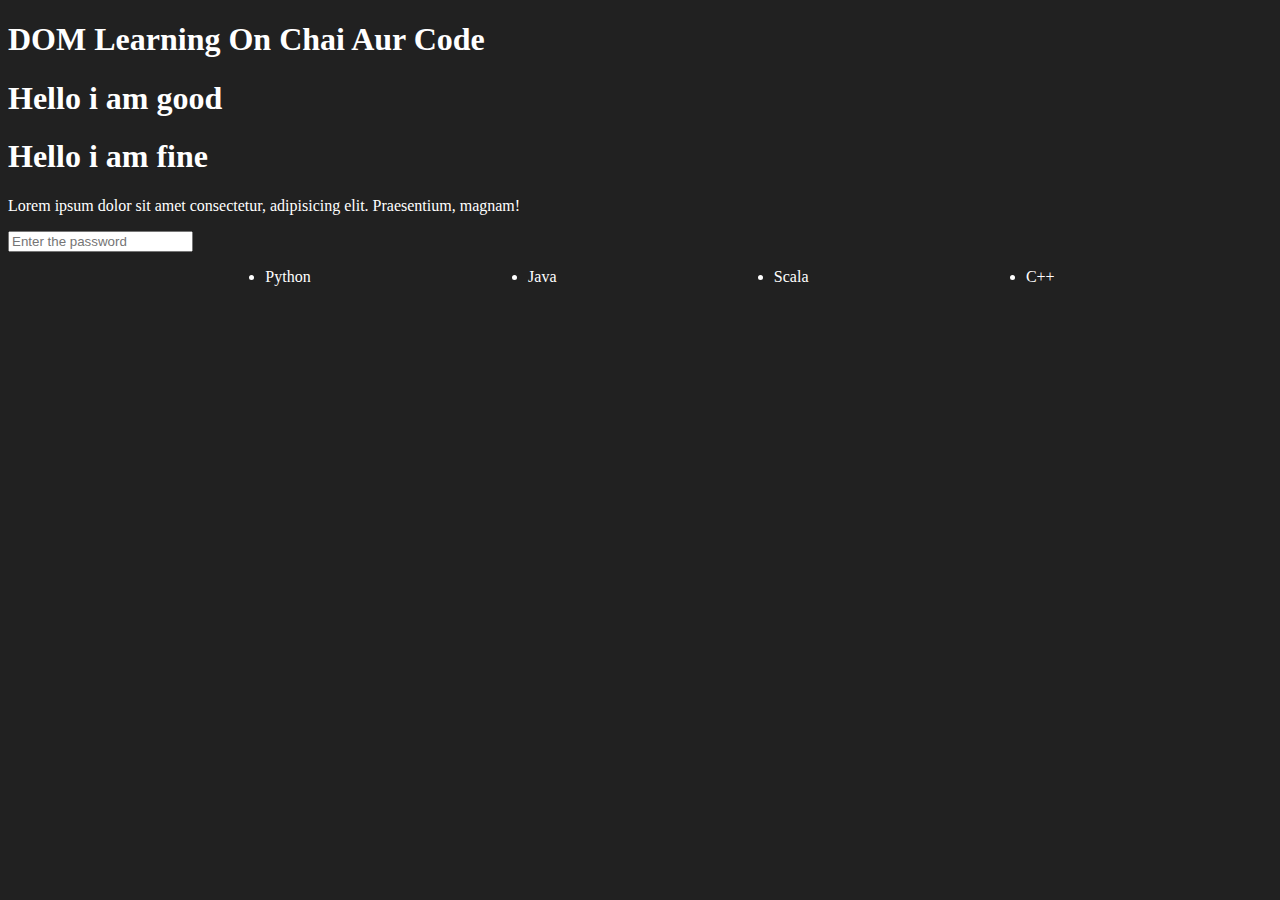
<file: 06_DOM/one.html>
<!DOCTYPE html>
<html lang="en">
<head>
    <meta charset="UTF-8">
    <title>DOM Learning</title>
    <style>
        .bg-black{
            background-color: #212121;
            color: #fff;
        }
    </style>
</head>
<body class="bg-black">
    <div>
        <h1  id="title" class="heading">DOM Learning On Chai Aur Code <span style="display: none;">text test</span></h1>
        <h1>Hello i am good</h1>
        <h1>Hello i am fine </h1>
        <p>Lorem ipsum dolor sit amet consectetur, adipisicing elit. Praesentium, magnam!</p>
        <input type="password"  placeholder="Enter the password" name="" id="">

        <ul style="display:flex;  justify-content: space-evenly;  ">
            <li class="li-items">Python</li>
            <li class="li-items">Java</li>
            <li class="li-items">Scala</li>
            <li class="li-items">C++</li>
        </ul>
    </div>
</body>
</html>
</file>
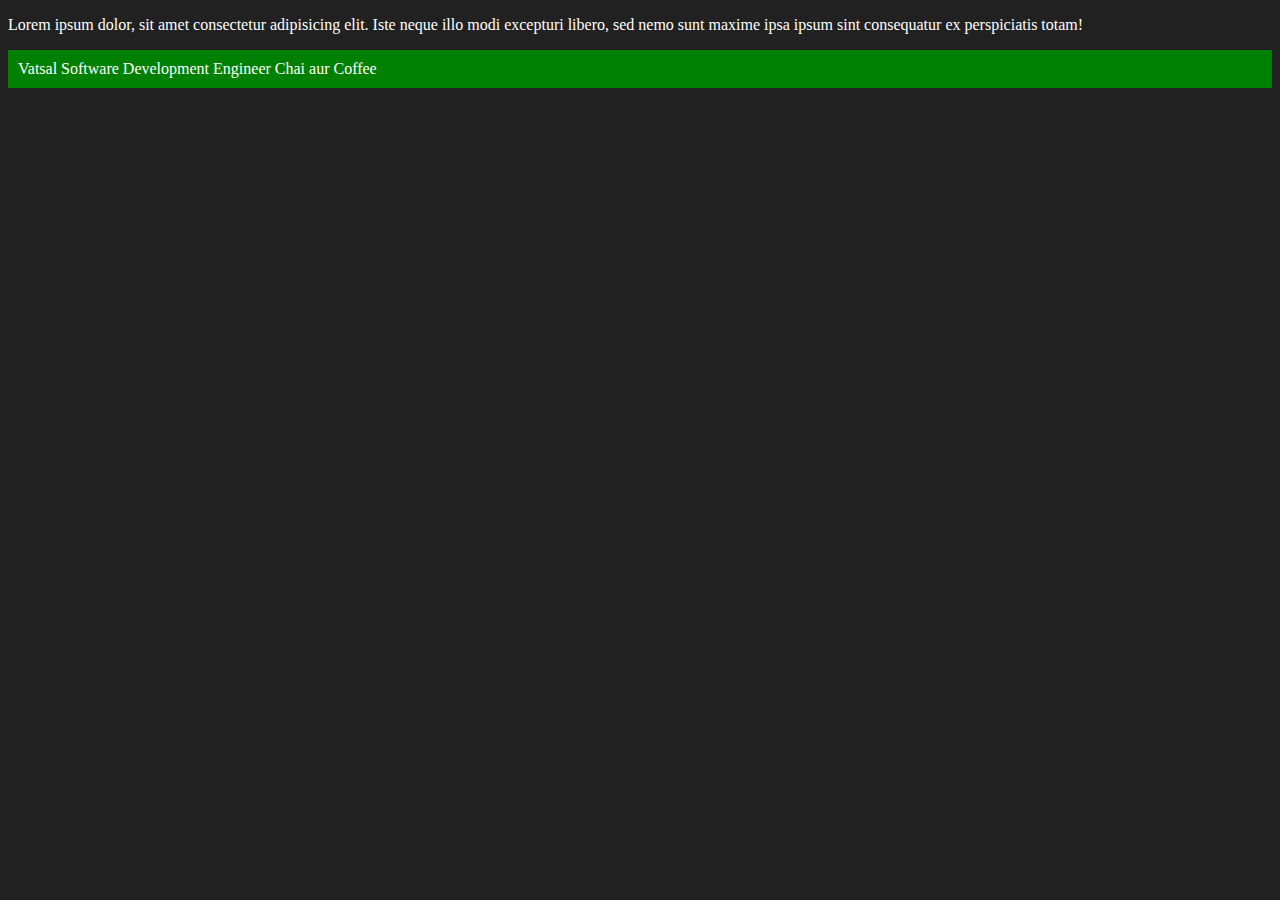
<file: 06_DOM/three.html>
<!DOCTYPE html>
<html lang="en">
<head>
    <meta charset="UTF-8">
    <meta name="viewport" content="width=device-width, initial-scale=1.0">
    <title>Chai Aur Code</title>
</head>
<body style="background-color: #212121; color: #fff;">
    <p>Lorem ipsum dolor, sit amet consectetur adipisicing elit. Iste neque illo modi excepturi libero, sed nemo sunt maxime ipsa ipsum sint consequatur ex perspiciatis totam!</p>
</body>
<script>
    const divi = document.createElement('div') //creating a div element 
    console.log(divi);
    divi.className="main"
    divi.id=Math.round(Math.random()*10 + 1)
    divi.setAttribute("title","Chai aur Patti") // This is more preffered
    divi.style.backgroundColor="green"
    divi.style.padding="10px"
    divi.innerText="Vatsal Software Development Engineer "
    const addtext = document.createTextNode("Chai aur Coffee")
    divi.appendChild(addtext)
    document.body.appendChild(divi)
    
</script>
</html>
</file>
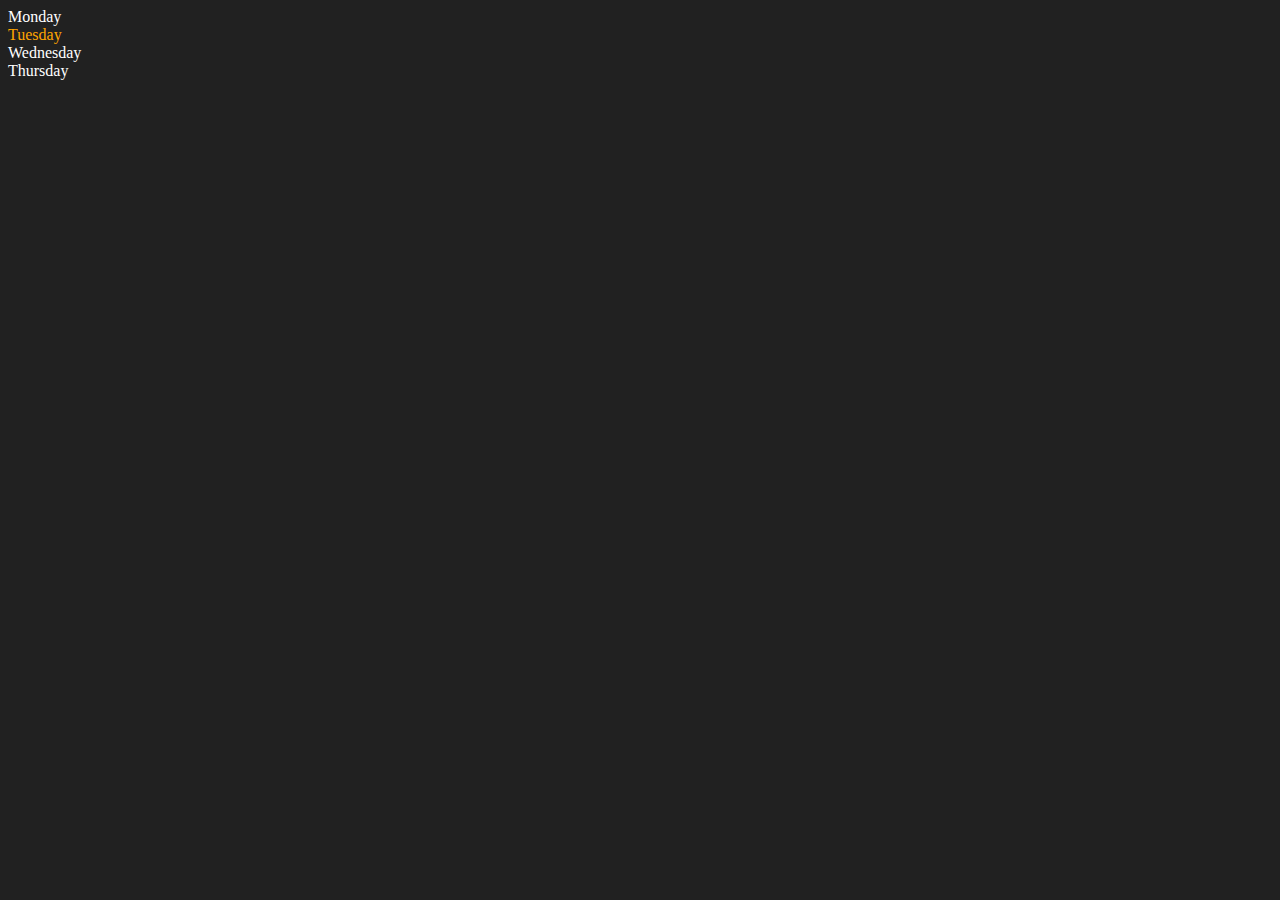
<file: 06_DOM/two.html>
<!DOCTYPE html>
<html lang="en">
<head>
    <meta charset="UTF-8">
    <meta name="viewport" content="width=device-width, initial-scale=1.0">
    <title>DOM Chai</title>
</head>
<body style="background-color: #212121; color: #fff;">
    <div class="parent">
        <div class="day">Monday</div>
        <div class="day">Tuesday</div>
        <div class="day">Wednesday</div>
        <div class="day">Thursday</div>
    </div>
</body>
<script>
 const parentele = document.querySelector(".parent");
// console.log(parentele);
// console.log(parentele.children[0].textContent);

// for (let i = 0; i < parentele.children.length; i++) {
//     console.log(parentele.children[i].innerHTML);
// }
parentele.children[1].style.color="orange";
// console.log(parentele.firstElementChild); // this is the first 
console.log(parentele.lastElementChild.innerHTML); // this is the last 

// const dayone = document.querySelector(".day")
// console.log(dayone);
// console.log(dayone.parentElement);
// console.log(dayone.nextElementSibling);


// console.log("NODES : ",parentele.childNodes);

</script>
</html>
</file>
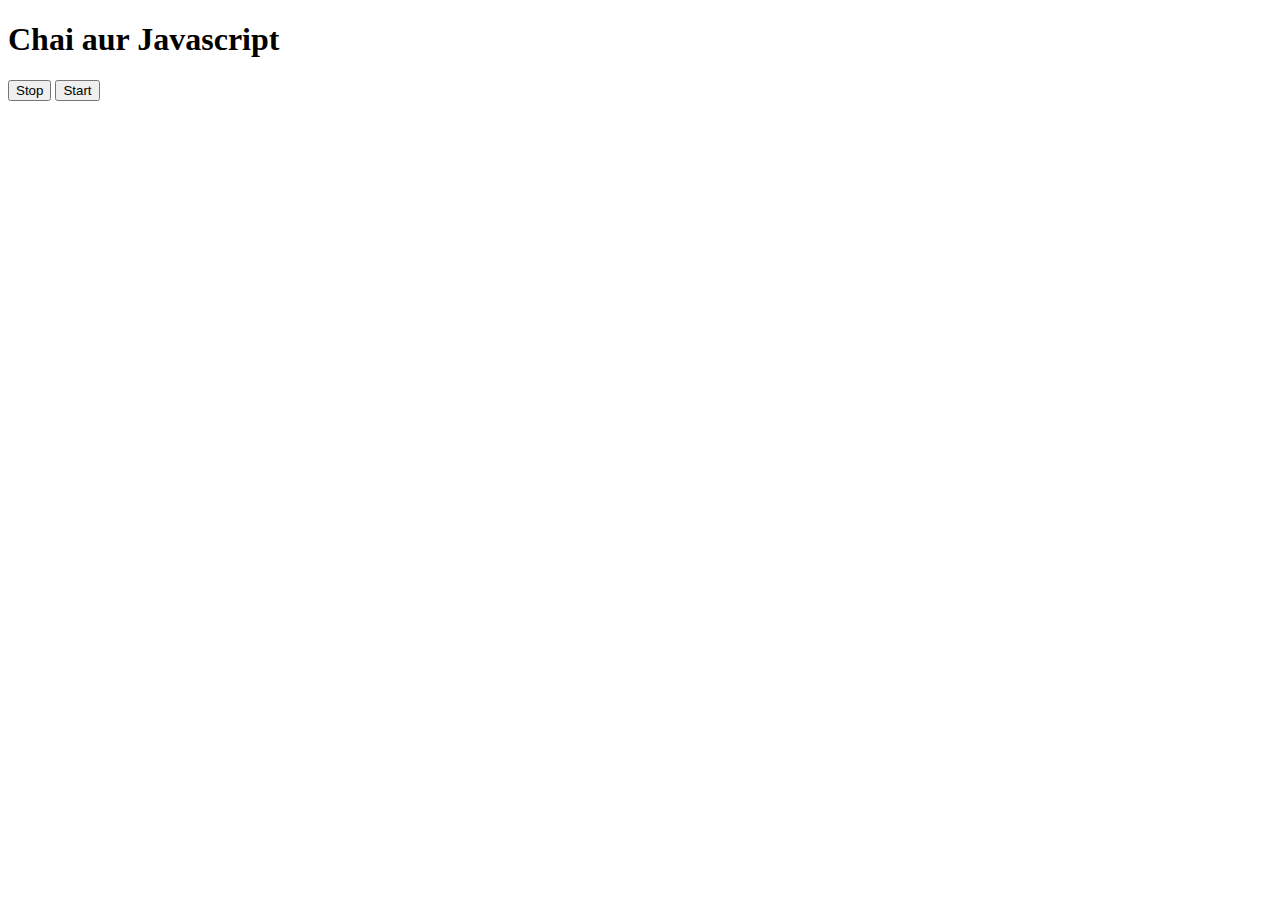
<file: 08_Events/three.html>
<!DOCTYPE html>
<html lang="en">
<head>
    <meta charset="UTF-8">
    <meta name="viewport" content="width=device-width, initial-scale=1.0">
    <title>Document</title>
</head>
<body>
    <h1>Chai aur Javascript</h1>
    <button id="stop">Stop</button>
    <button id="start">Start</button>
</body>
<script>
    
    // here we have to used the setint variable in the global scope only if and only then it would be usable in the next clear function event one 

    let setint
document.querySelector('#start').addEventListener('click',function(){
     setint =  setInterval(() => {
        console.log("Vatsal")
    },1000);
})     

document.querySelector('#stop').addEventListener('click',function(){
    clearInterval(setint);
})
</script>
</html>
</file>
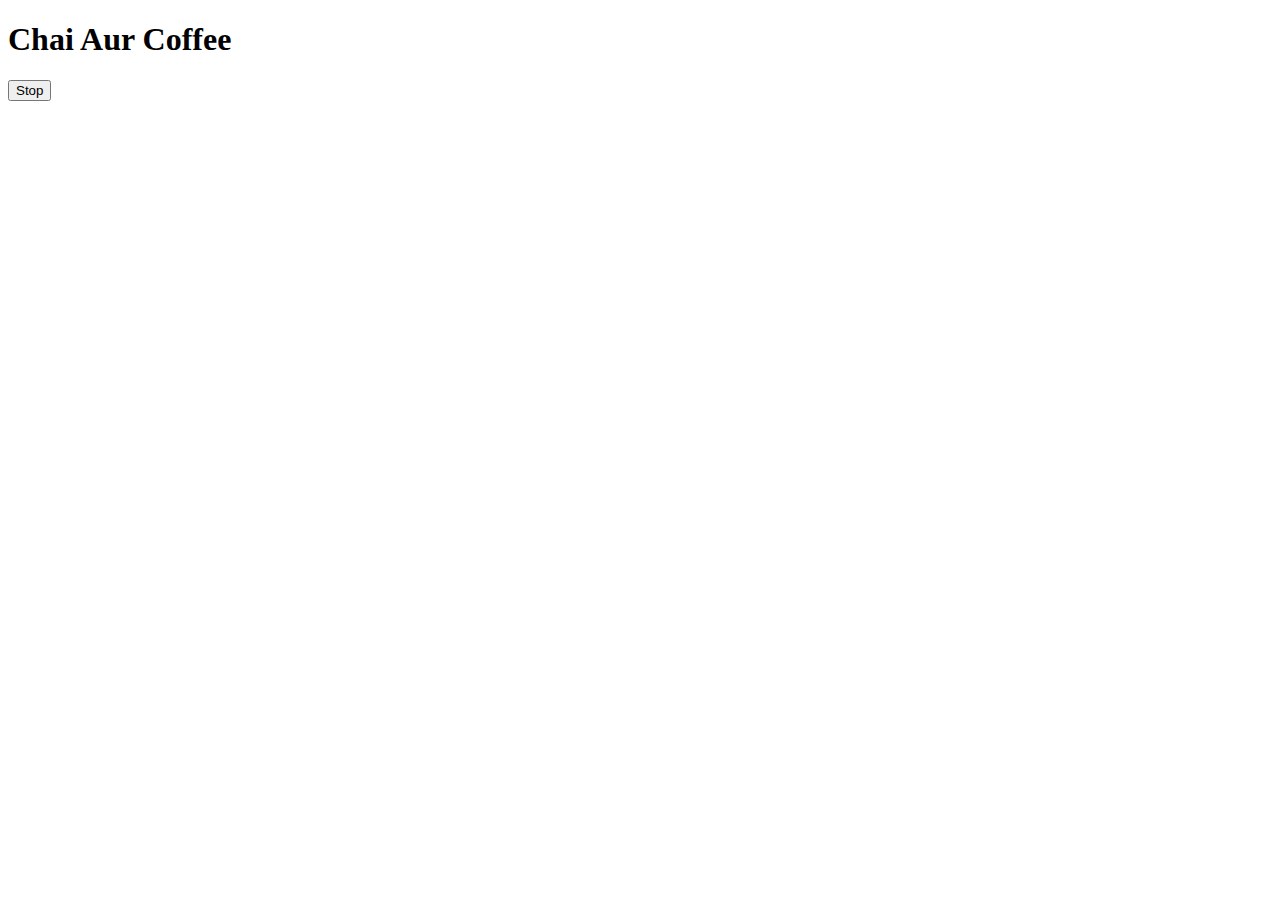
<file: 08_Events/two.html>
<!DOCTYPE html>
<html lang="en">
<head>
    <meta charset="UTF-8">
    <meta name="viewport" content="width=device-width, initial-scale=1.0">
    <title>Document</title>
</head>
<body>
    <h1>Chai Aur Coffee</h1>
    <button id="stop">Stop</button>
</body>
<script>
    const sayVatsal = function(){
        console.log("Vatsal")
    }
    setInterval(sayVatsal,2000)
    
    const changetext = function(){document.querySelector('h1').innerHTML="Best Javascript Series"}
    
      const changeme  = setTimeout(changetext,4000)

    document.querySelector('#stop').addEventListener('click',function(){
        clearTimeout(changeme)
        console.log("Stopped")
    })
</script>
</html>
</file>
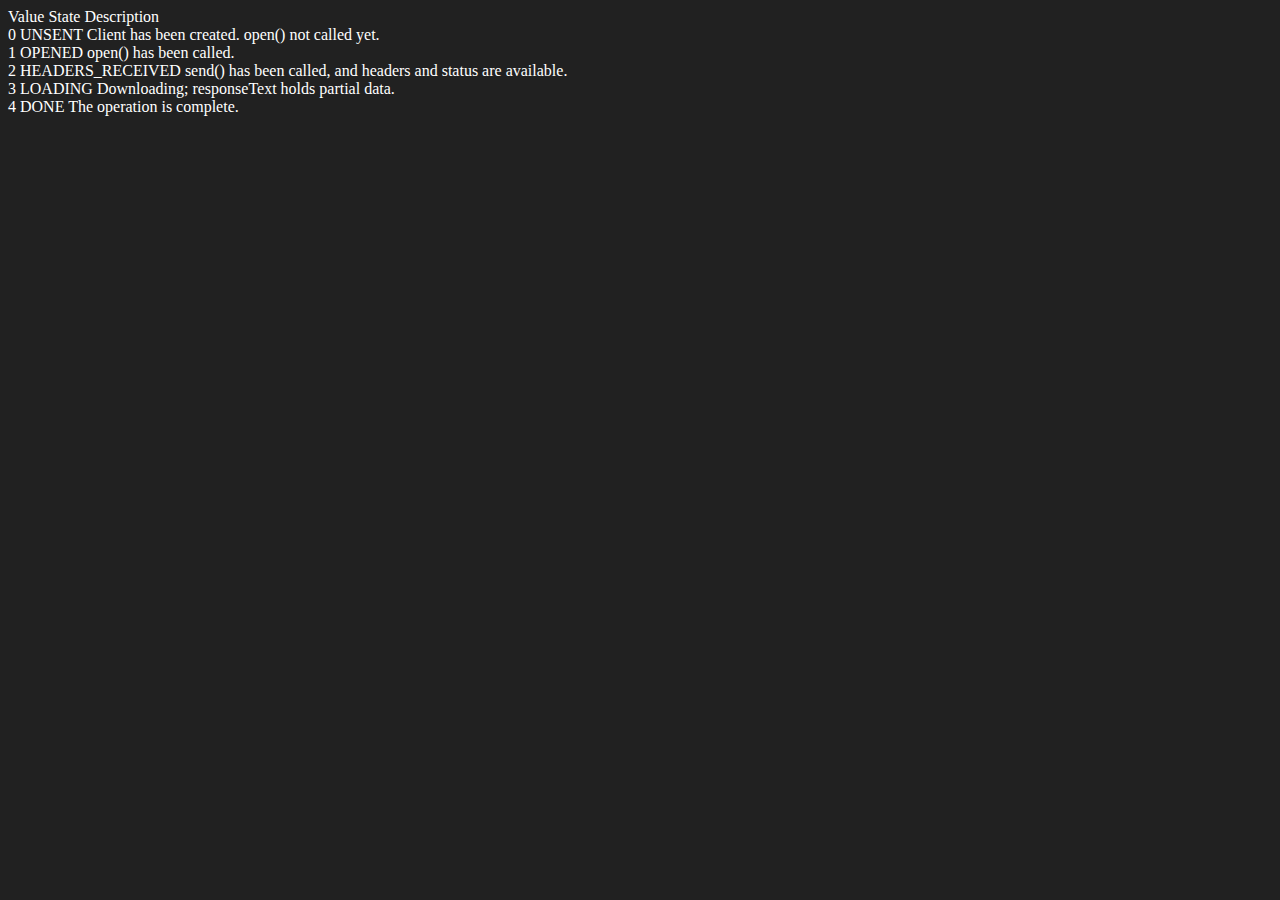
<file: 09_Advance_One/ApiRequest.html>
<!DOCTYPE html>
<html lang="en">
<head>
    <meta charset="UTF-8">
    <meta name="viewport" content="width=device-width, initial-scale=1.0">
    <title>Document</title>
</head>
<body style="background-color: #212121; color: #fff;">
Value State	Description <br>
0	UNSENT	Client has been created. open() not called yet. <br>
1	OPENED	open() has been called. <br>
2	HEADERS_RECEIVED	send() has been called, and headers and status are available. <br>
3	LOADING	Downloading; responseText holds partial data. <br>
4	DONE	The operation is complete. <br>

</body>
<script>
    // this is used for requesting the required object from the url or data from the object
  const requestURL = 'https://randomuser.me/api/'
  const xhr= new XMLHttpRequest();
xhr.open('GET',requestURL)
xhr.onreadystatechange=function(){
    console.log(xhr.readyState);
    if(xhr.readyState===4){
        const data = JSON.parse(this.responseText);
        console.log(data);
        console.log(data.results[0].email);
    }
}
 xhr.send();  
</script>
</html>
</file>
